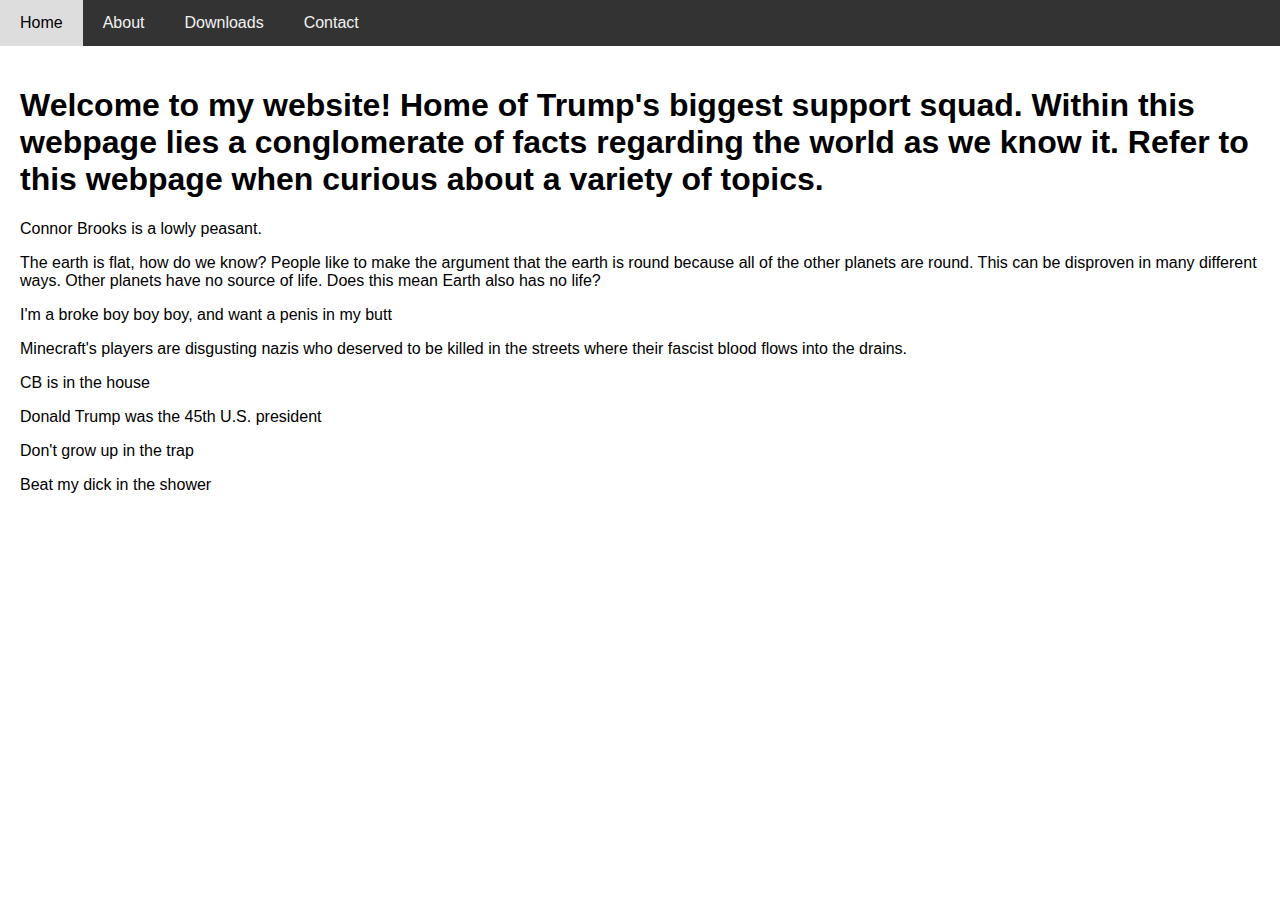
<file: index.html>
<!DOCTYPE html>
<html lang="en">
<head>
    <meta charset="UTF-8">
    <meta name="viewport" content="width=device-width, initial-scale=1.0">
    <link rel="stylesheet" href="navbar.css">
    <title>The World's best news source</title>
    <style>
        body {
            margin: 0;
            font-family: sans-serif;
        }
    </style>
</head>
<body>

    <div class="navbar">
        <a href="/" class="active">Home</a>
        <a href="/about">About</a>
        <a href="/downloads">Downloads</a>
        <a href="#contact">Contact</a>
    </div>

    <div style="padding:20px">
        <h1>Welcome to my website! Home of Trump's biggest support squad. Within this webpage lies a conglomerate of facts regarding the world as we know it. Refer to this webpage when curious about a variety of topics.</h1>
        <p>Connor Brooks is a lowly peasant.</p>
        <p>The earth is flat, how do we know? People like to make the argument that the earth is round because all of the other planets are round. This can be disproven in many different ways. Other planets have no source of life. Does this mean Earth also has no life?</p>
        <p>I'm a broke boy boy boy, and want a penis in my butt</p>
        <p>Minecraft's players are disgusting nazis who deserved to be killed in the streets where their fascist blood flows into the drains.</p>
        <p>CB is in the house</p>
        <p>Donald Trump was the 45th U.S. president</p>
        <p>Don't grow up in the trap</p>
        <p>Beat my dick in the shower</p>
    </div>

</body>
</html>
</file>
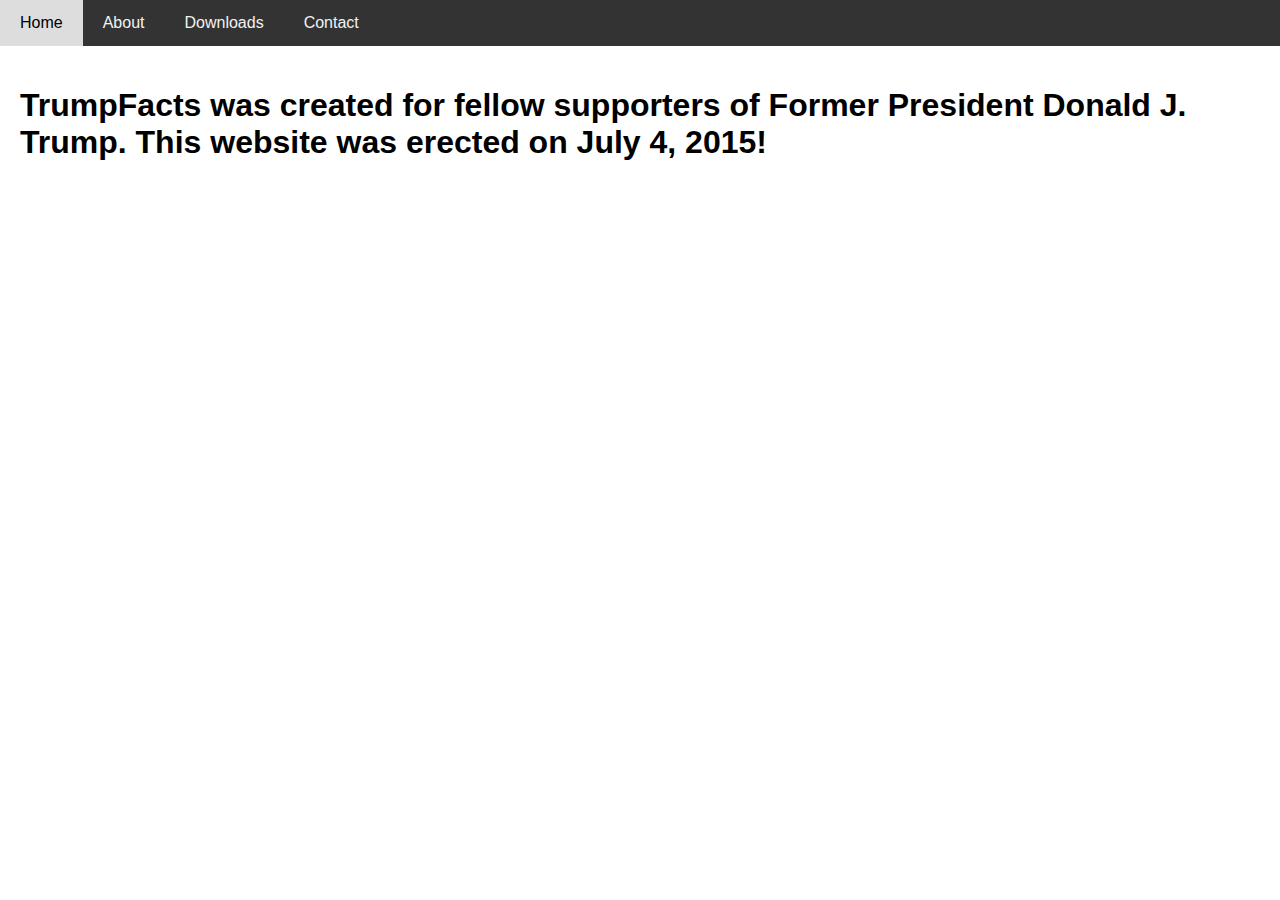
<file: about/index.html>
<!DOCTYPE html>
<html lang="en">
<head>
    <meta charset="UTF-8">
    <meta name="viewport" content="width=device-width, initial-scale=1.0">
    <title>The World's best news source</title>
    <style>
        body {
            margin: 0;
            font-family: sans-serif;
        }
        .navbar {
            background-color: #333;
            overflow: hidden;
        }
        .navbar a {
            float: left;
            display: block;
            color: #f2f2f2;
            text-align: center;
            padding: 14px 20px;
            text-decoration: none;
        }
        .navbar a:hover {
            background-color: #ddd;
            color: black;
        }
        .navbar .active {
            background-color: #A020F0;
            color: white;
        }
        @media screen and (max-width: 600px) {
            .navbar a {
                float: none;
                display: block;
                text-align: left;
            }
        }
    </style>
</head>
<body>

    <div class="navbar">
        <a href="/" class="active">Home</a>
        <a href="/about">About</a>
        <a href="/downloads">Downloads</a>
        <a href="#contact">Contact</a>
    </div>

    <div style="padding:20px">
        <h1>TrumpFacts was created for fellow supporters of Former President Donald J. Trump. This website was erected on July 4, 2015!</h1>
    </div>

</body>
</html>
</file>
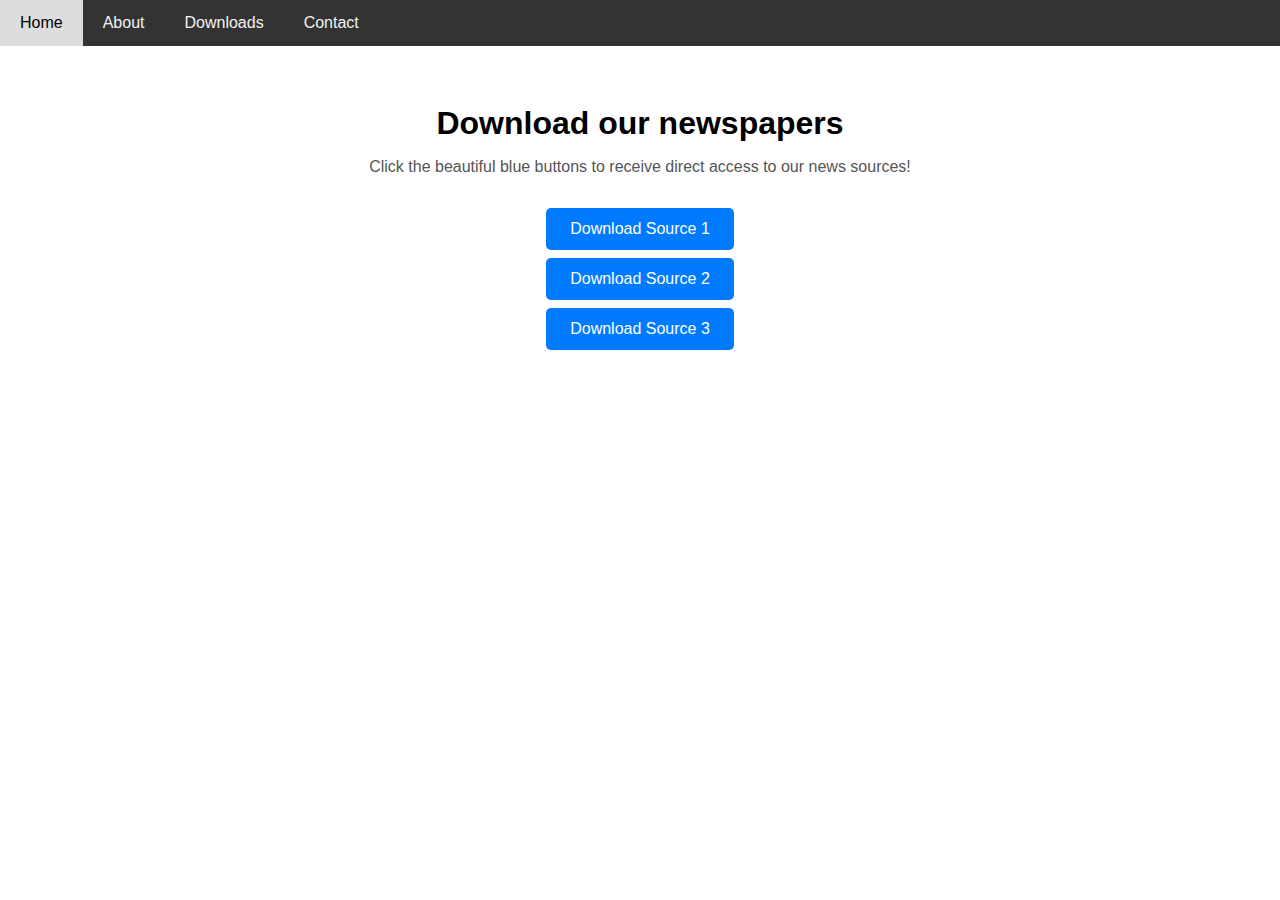
<file: downloads/index.html>
<!DOCTYPE html>
<html lang="en">
<head>
    <meta charset="UTF-8">
    <meta name="viewport" content="width=device-width, initial-scale=1.0">
    <title>Download Section</title>
    <link rel="stylesheet" href="styles.css">
</head>
<body>
    <div class="navbar">
        <a href="/" class="active">Home</a>
        <a href="/about">About</a>
        <a href="/downloads">Downloads</a>
        <a href="#contact">Contact</a>
    </div>
    <section class="download-section">
        <div class="container">
            <h2>Download our newspapers</h2>
            <p>Click the beautiful blue buttons to receive direct access to our news sources!</p>
            <ul class="download-list">
                <li>
                    <a href="https://kappa.lol/CrRya" class="download-button" download>Download Source 1</a>
                </li>
                <li>
                    <a href="https://kappa.lol/CrRya" class="download-button" download>Download Source 2</a>
                </li>
                <li>
                    <a href="/4F7gK9xZ2WmA.html" class="download-button">Download Source 3</a>
                </li>
            </ul>
        </div>
    </section>
</body>
</html>
</file>
<file: navbar.css>
.navbar {
    background-color: #333;
    overflow: hidden;
}
.navbar a {
    float: left;
    display: block;
    color: #f2f2f2;
    text-align: center;
    padding: 14px 20px;
    text-decoration: none;
}
.navbar a:hover {
    background-color: #ddd;
    color: black;
}
.navbar .active {
    background-color: #A020F0;
    color: white;
}
@media screen and (max-width: 600px) {
    .navbar a {
        float: none;
        display: block;
        text-align: left;
    }
}
</file>
<file: downloads/styles.css>
body {
    font-family: Arial, sans-serif;
    margin: 0;
    padding: 0;
}

.download-section {
    background-color: #ffffff;
    padding: 2rem 1rem;
}

.container {
    max-width: 800px;
    margin: 0 auto;
    text-align: center;
}

h2 {
    font-size: 2rem;
    margin-bottom: 1rem;
}

p {
    font-size: 1rem;
    color: #555;
    margin-bottom: 2rem;
}

.download-list {
    list-style: none;
    padding: 0;
    margin: 0;
}

.download-list li {
    margin: 0.5rem 0;
}

.download-button {
    display: inline-block;
    background-color: #007bff;
    color: #fff;
    text-decoration: none;
    padding: 0.75rem 1.5rem;
    border-radius: 5px;
    font-size: 1rem;
    transition: background-color 0.3s, transform 0.3s;
}

.download-button:hover {
    background-color: #0056b3;
    transform: scale(1.05);
}

.download-button:active {
    background-color: #004080;
    transform: scale(0.95);
}
.navbar {
    background-color: #333;
    overflow: hidden;
}
.navbar a {
    float: left;
    display: block;
    color: #f2f2f2;
    text-align: center;
    padding: 14px 20px;
    text-decoration: none;
}
.navbar a:hover {
    background-color: #ddd;
    color: black;
}
.navbar .active {
    background-color: #A020F0;
    color: white;
}
@media screen and (max-width: 600px) {
    .navbar a {
        float: none;
        display: block;
        text-align: left;
    }
}
</file>
